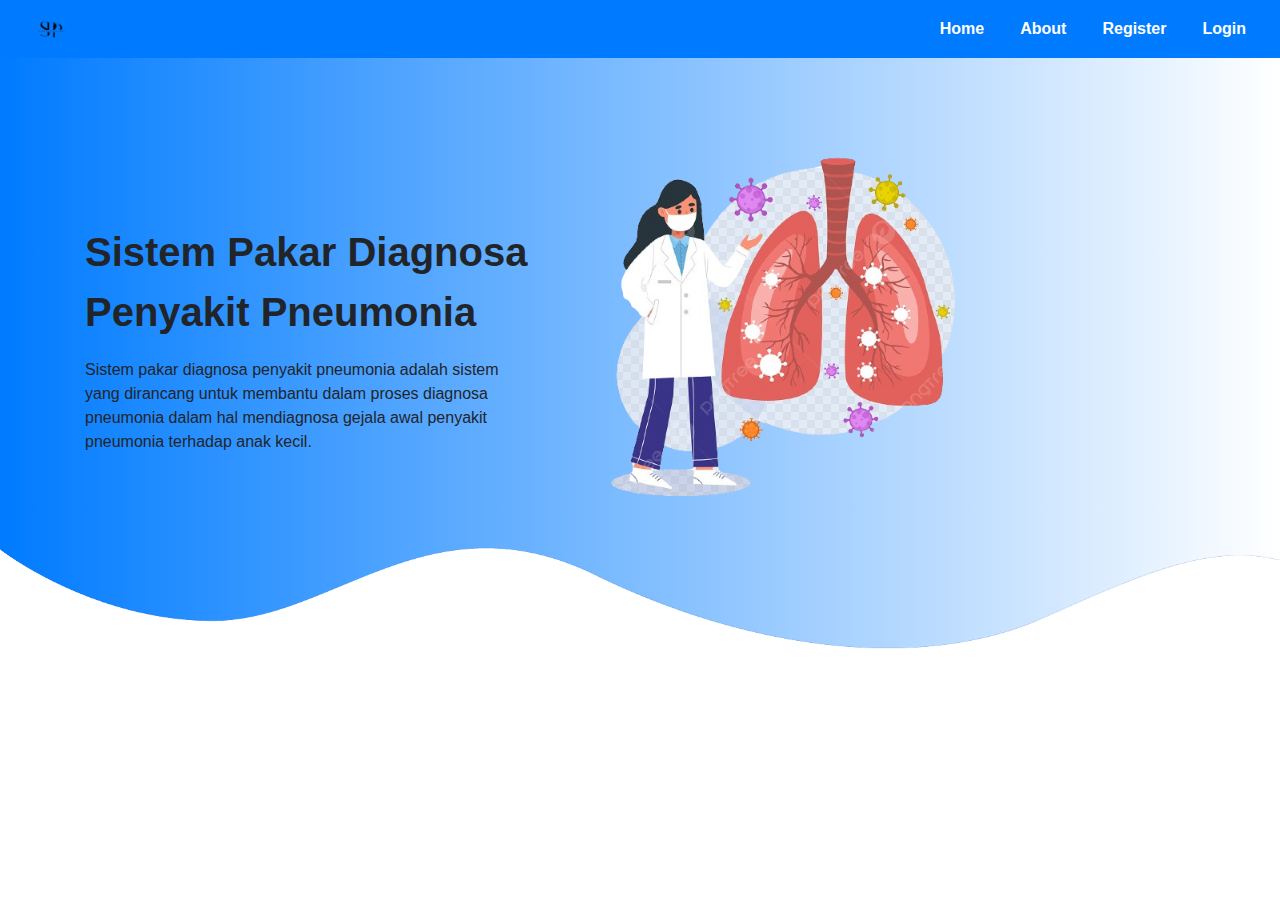
<file: SistemPakar/index.html>
<!DOCTYPE html>
<html lang="en">
<head>
    <meta charset="UTF-8">
    <meta name="viewport" content="width=device-width, initial-scale=1.0">
    <title>Sistem Pakar</title>
    <link rel="stylesheet" href="style.css">
    <link rel="stylesheet" href="https://cdn.jsdelivr.net/npm/bootstrap@4.6.2/dist/css/bootstrap.min.css">
    <script src="https://cdn.jsdelivr.net/npm/jquery@3.5.1/dist/jquery.slim.min.js"></script>
    <script src="https://cdn.jsdelivr.net/npm/bootstrap@4.6.2/dist/js/bootstrap.bundle.min.js"></script>
    <link rel="stylesheet" href="https://cdnjs.cloudflare.com/ajax/libs/font-awesome/6.4.2/css/all.min.css">

</head>
<body>
    <section id="nav-bar">
        <nav class="navbar navbar-expand-sm bg-primary navbar-dark">
            <a class="navbar-brand" href="#"><img src="image/logo.png" alt="logo"></a>
            <button class="navbar-toggler" type="button" data-toggle="collapse" 
                    data-target="#navbarSupportedContent" aria-controls="navbarSupportedContent" 
                    aria-expanded="false" aria-label="Toggle navigation">
            </button>
            
            <div class="collapse navbar-collapse" id="navbarSupportedContent">
              <ul class="navbar-nav ml-auto">
                <li class="nav-item active">
                  <a class="nav-link" href="index.html">Home</a>
                </li>
                <li class="nav-item active">
                  <a class="nav-link" href="about.php">About</a>
                </li>
                <li class="nav-item active">
                  <a class="nav-link" href="register.php">Register</a>
                </li>
                <li class="nav-item active">
                  <a class="nav-link" href="login.php">Login</a>
                </li>
                
              </ul>
            </div>
          </nav>
    </section>

    <!-- banner section -->
    <section id="banner">
      <div class="container">
        <div class="row">
          <div class="col-md-5">
            <p class="promo-title">Sistem Pakar Diagnosa Penyakit Pneumonia</p>
            <p>Sistem pakar diagnosa penyakit pneumonia adalah sistem yang dirancang untuk membantu dalam proses diagnosa pneumonia
              dalam hal mendiagnosa gejala awal penyakit pneumonia terhadap anak kecil.</p>
          </div>
          <div class="col-md-5 text-center">
            <img src="image/doctorpneumonia.png" class="doctor"></a>
          </div>
        </div>
      </div>

      <img src="image/home.png" class="bottom-img">
    </section>
    
</body>
</html>
</file>
<file: SistemPakar/style.css>
*{
    margin: 0;
    padding: 0;
}
body{
    font-family: sans-serif;
}
.navbar{
    position: sticky;
    top: 0;
    z-index: 10;
}
.nav-bar{
    background-image: linear-gradient(to right,#007bff, #fff);
    padding: 0 !important;
}
.navbar-brand img{
    height: 30px;
    padding-left: 20px;
}
.navbar-nav li{
    padding: 0 10px;
}
.navbar-nav li a{
    padding: 0 10px;
    font-weight: 600;
}

/* banner section */
#banner{
    background-image: linear-gradient(to right,#007bff, #fff);
    padding-top: 5%;
}
.promo-title{
    font-size: 40px;
    font-weight: 600;
    margin-top: 100px;
}
.doctor{
    width: 400px;
    margin: 10px;
}
#banner a{
    color: #fff;
    text-decoration: none;
}
.bottom-img{
    width: 100%;
}

/* about section */
#about{
    padding: 60px 0;
}
.about-prev-img{
    width: 100px;
    margin-top: 50px;
}
.about{
    padding: 20px;
}
#about-prev{
    background: #f8f9fa;
    padding-bottom: 10px;
    padding-top: 50px;
}
.about p{
    padding: 5px;
    margin-top: 25px;
}
.judul::before{
    content: '';
    background: #007bff;
    height: 5px;
    width: 100px;
    margin-left: auto;
    margin-right: auto;
    display: block;
    transform: translateY(63px);
}
.about-prev h4{
    padding: 5px;
    margin-top: 25px;
}
.title::before{
    content: '';
    background: #007bff;
    height: 5px;
    width: 200px;
    margin-left: auto;
    margin-right: auto;
    display: block;
    transform: translateY(63px);
}
#about-prev .btn-primary{
    box-shadow: none;
    padding: 8px 25px;
    border: none;
    border-radius: 20px;
    background-image: linear-gradient(to right,#007bff);
    margin-bottom: 50px;
}
hr{
    background-color: #fff;
}
.copyright{
    margin-bottom: 0;
    padding-bottom: 20px;
    text-align: center;
}
/* register section */
</file>
